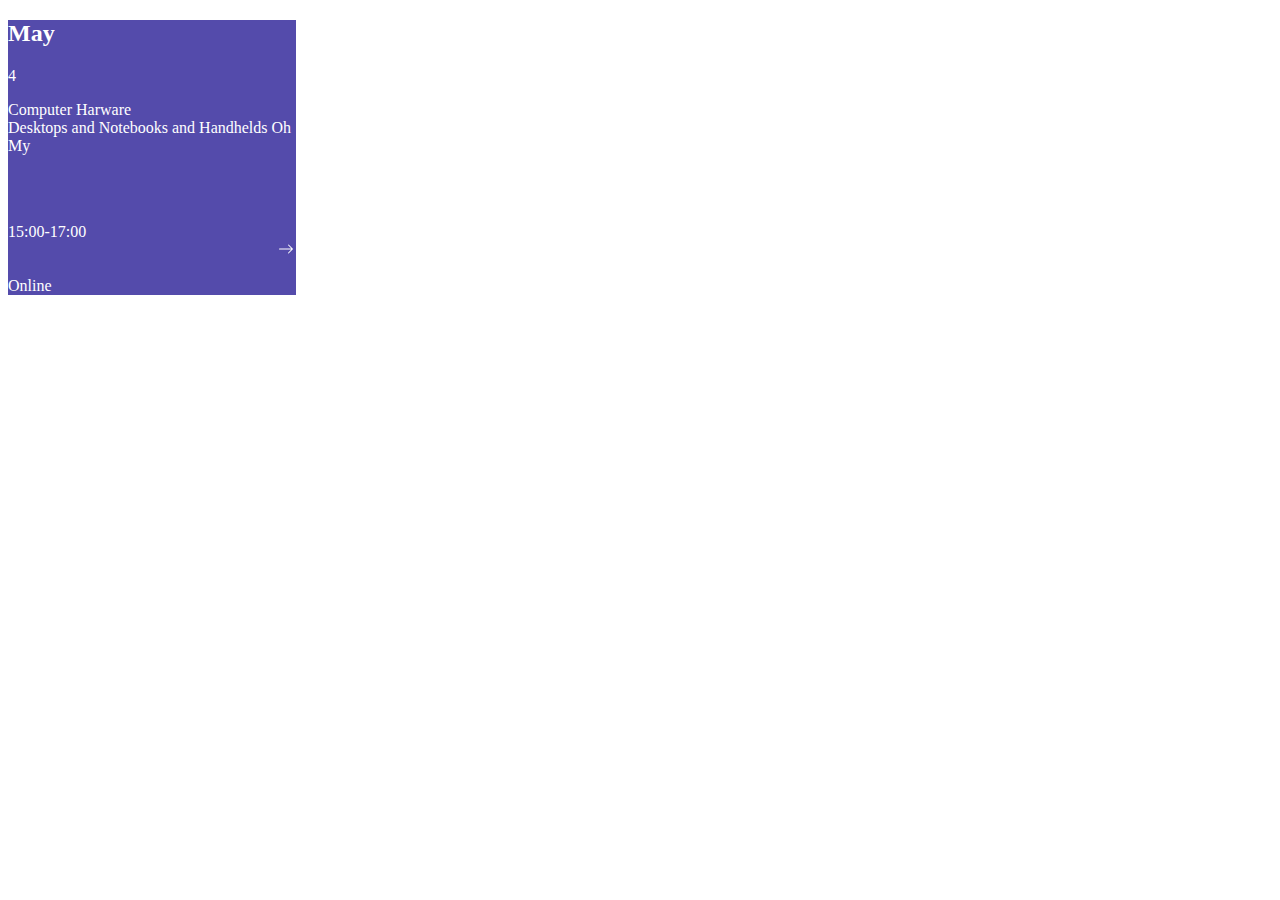
<file: index.html>
<!DOCTYPE html>
<html lang="en">
<head>
    <meta charset="UTF-8">
    <meta name="viewport" content="width=device-width, initial-scale=1.0">
    <title>Document</title>
    <link rel="stylesheet" href="index.css">
</head>
<body>
    <div class="card" style="width: 18rem;">
        <div class="card-body">
          <h2 class="card-title">May</h2>
          <p class="card-subtitle mb-2 text-body-secondary">4</p>
          <p class="card-text">Computer Harware <br> Desktops and Notebooks and Handhelds Oh My</p><br><br>
          <p class="card-text">15:00-17:00 <svg xmlns="http://www.w3.org/2000/svg" width="16" height="16" fill="currentColor" class="bi bi-arrow-right" viewBox="0 0 16 16">
            <path fill-rule="evenodd" d="M1 8a.5.5 0 0 1 .5-.5h11.793l-3.147-3.146a.5.5 0 0 1 .708-.708l4 4a.5.5 0 0 1 0 .708l-4 4a.5.5 0 0 1-.708-.708L13.293 8.5H1.5A.5.5 0 0 1 1 8"/>
          </svg></p>
          <p class="card-text">Online</p>
          
        </div>
      </div>
</body>
</html>
</file>
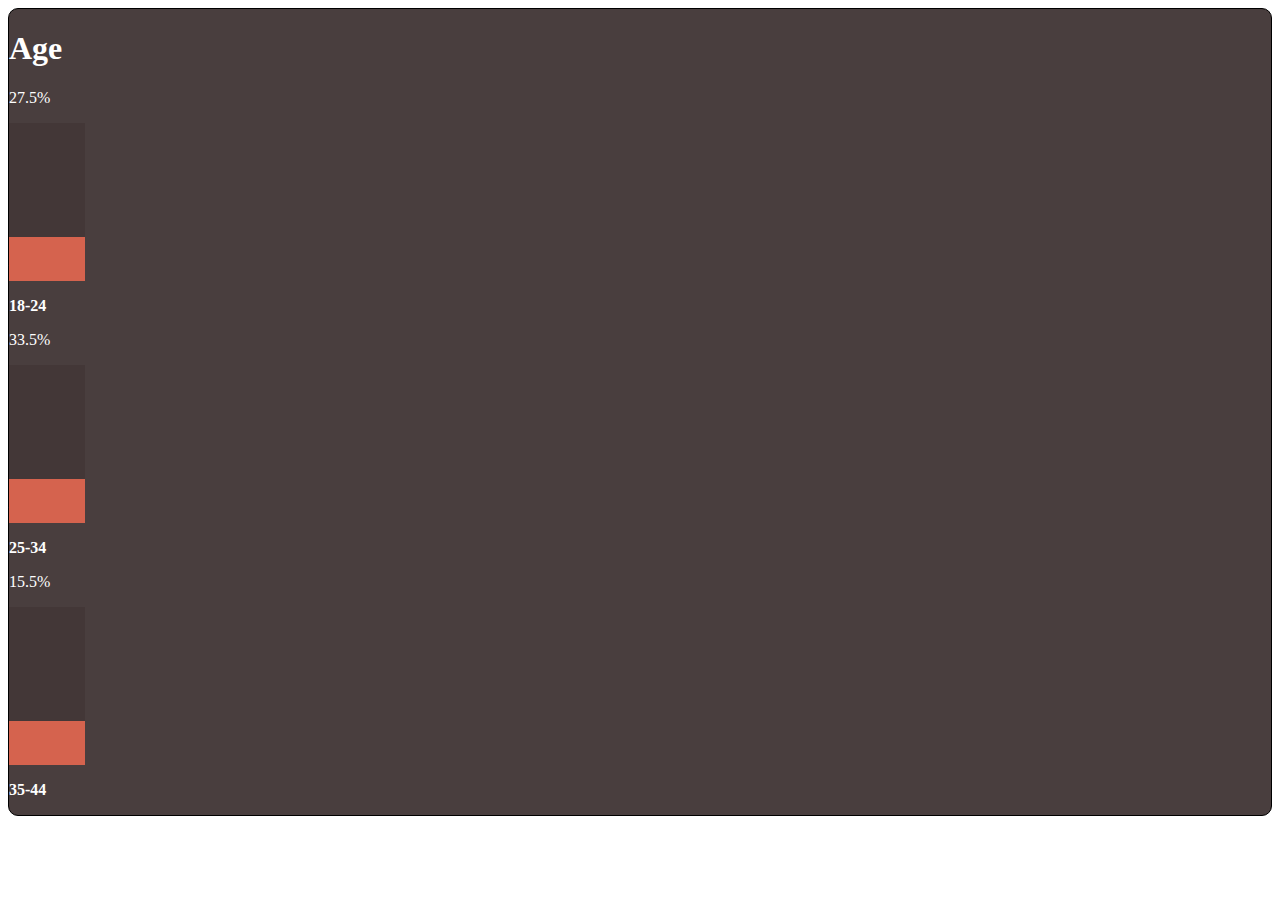
<file: Hw.html>
<!DOCTYPE html>
<html lang="en">

<head>
    <meta charset="UTF-8">
    <meta name="viewport" content="width=device-width, initial-scale=1.0">
    <title>Document</title>
    <link rel="stylesheet" href="styles.css">
</head>

<body>
    <div class="bodydiv">
        <div class="text">
            <h1>Age</h1>
        </div>

        <div>
            <div class="text2">
                <p>27.5%</p>
            </div>

            <div class="mainclass">
                <div class="mainclass2">
                    <p>a</p>
                </div>

                <div class="mainclass3">
                    <p>b</p>
                </div>
            </div>

            <div class="text3">
                <p><strong>18-24</strong></p>
            </div>
        </div>



        <!--Another one-->

        <div class="bodydiv2">

            <div class="text">
                <p>33.5%</p>
            </div>

            <div class="mainclass">
                <div class="mainclass2">
                    <p>a</p>
                </div>

                <div class="mainclass3">
                    <p>b</p>
                </div>
            </div>

            <div class="text3">
                <p><strong>25-34</strong></p>
            </div>
        </div>





        <div class="bodydiv3">

            <div class="text">
                <p>15.5%</p>
            </div>

            <div class="mainclass">
                <div class="mainclass2">
                    <p>a</p>
                </div>

                <div class="mainclass3">
                    <p>b</p>
                </div>
            </div>

            <div class="text3">
                <p><strong>35-44</strong></p>
            </div>
        </div>
    </div>

</body>

</html>
</file>
<file: index.css>
.card-body {
 background-color: rgb(84,75,171);
}

.card-title {
    color: white;
}

.card-subtitle {
    color: white;
}

.card-text {
    color: white;
}

.bi {
    margin-left: 270px;
}
</file>
<file: styles.css>
body {
    /* background-color: rgb(63,52,52); */
}

.bodydiv {
    background-color: rgb(73,62,62);
    border: 1px solid;
    border-radius: 10px;
}

.text {
    color: white;
}

.text2 {
    color: white;
}

.text3 {
    color: white;
}

.mainclass2 {
    background-color: rgb(67,55,55);
    color: rgb(67,55,55);
    width: 6%;
    padding-top: 80px;
}

.mainclass3 {
    background-color: rgb(213,99,78);
    color: rgb(213,99,78);
    width: 6%;
    margin-top: -16px;
    padding-top: 10px;
}
</file>
